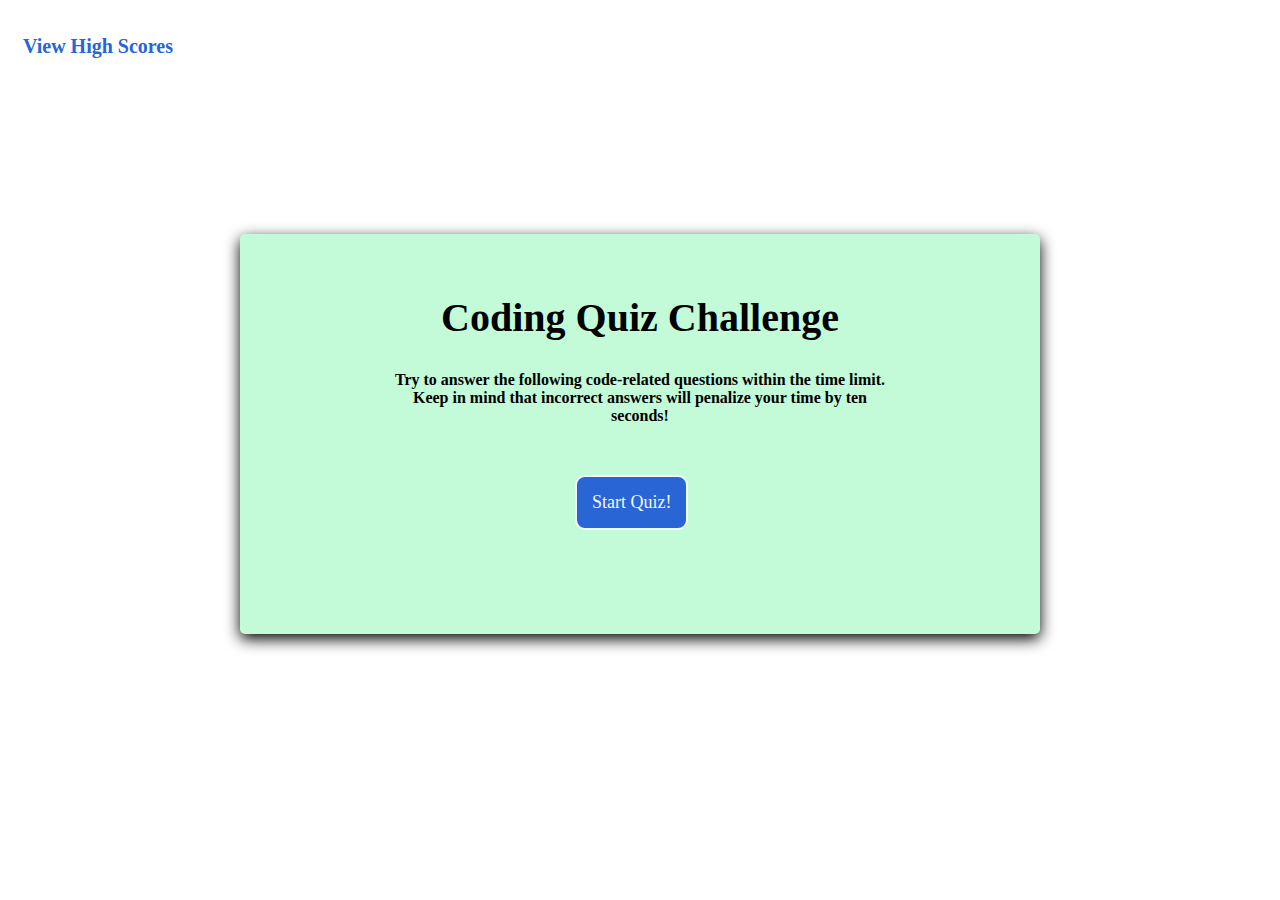
<file: index.html>
<!DOCTYPE html>
<html lang="en">
<head>
    <meta charset="UTF-8">
    <meta http-equiv="X-UA-Compatible" content="IE=edge">
    <meta name="viewport" content="width=device-width, initial-scale=1.0">
    <link rel="stylesheet" href="./assets/css/style.css">
    <title>Javascript Quiz</title>
</head>

<body>
    
    <!-- header section -->
    <header>
        <h4 id="highscores"><div id="view-scores"><a href="scores.html">View High Scores</a></div><div id="retry" style="display: none"><a href=index.html>Retry Quiz</a></div></h4>
        <h2 class="timer" id="timer"></h2>
            <div id="counter"></div>
            <div id="timeGauge"></div>
        <h2 id="progress"></h2>
    </header>
    <!-- end header section -->

    <!-- quiz content section -->
    <main id="container">
        <div id="pg1">
        <h1>Coding Quiz Challenge</h1>
        <p>Try to answer the following code-related questions within the time limit.
            Keep in mind that incorrect answers will penalize your time by ten seconds!</p>
            <button id="start-btn">Start Quiz!</button>
        </div>
            <div id="quiz" style="display: none">
                <div id="question"></div>
                <div id="choices"></div>
                    <div class="choice" id="A" onclick="checkAnswer('A')"></div>
                    <div class="choice" id="B" onclick="checkAnswer('B')"></div>
                    <div class="choice" id="C" onclick="checkAnswer('C')"></div>
                    <div class="choice" id="D" onclick="checkAnswer('D')"></div>
            </div>
            <div id="rightWrong"></div>

            <div id="finalScore" style="display: none;">
                <div id="pg1">
                <h1>All done!</h1>
                <div id="scoreContainer"></div>
                <p id="scoreSubmit">Want to save your score?<br><br>Enter initials: <input type="text" id="initials" /></p>
                </div>
                <div id="score-buttons">
                <button id="add-initials">Submit Score</button>
                <a href="scores.html"><button id="go-to-scores">View High Scores</button></a>
                </div>
            </div>

        </main>
        <!-- end quiz content section -->

    <script src="./assets/js/script.js"></script>
</body>
</html>
</file>
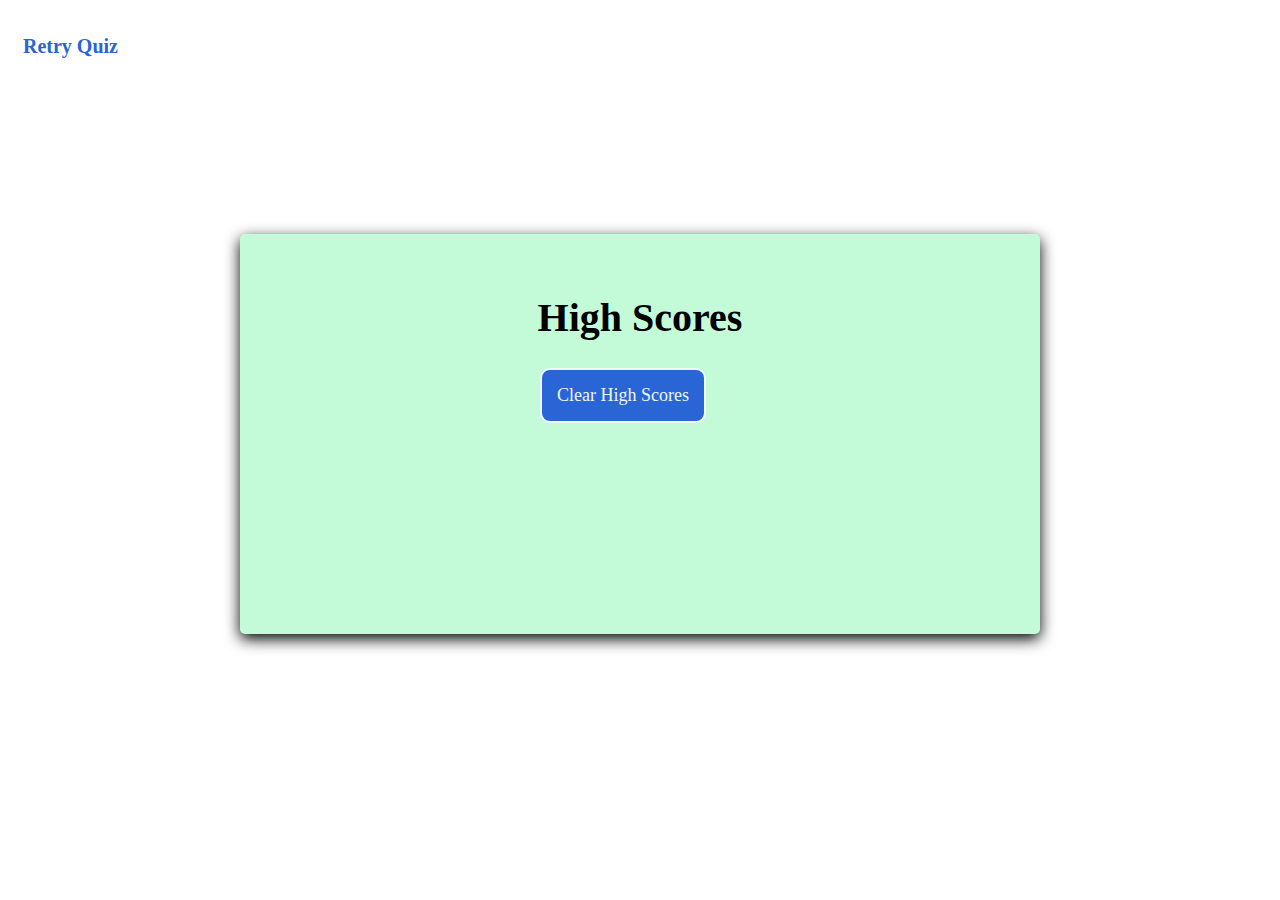
<file: scores.html>
<!DOCTYPE html>
<html lang="en">
<head>
    <meta charset="UTF-8">
    <meta http-equiv="X-UA-Compatible" content="IE=edge">
    <meta name="viewport" content="width=device-width, initial-scale=1.0">
    <link rel="stylesheet" href="./assets/css/style.css">
    <title>Javascript Quiz - High Scores</title>
</head>

<body>

     <!-- header section -->
    <header>
        <h4 id="retry"><a href=index.html>Retry Quiz</a></h4>
    </header>
     <!-- end header section -->

    <!-- score display section -->
    <main>
        <div id="container" class="hiscore">
            <h1 id="scoretitle">High Scores</h1>
            <table id="scoretable">
            <button id="clearScores" onclick="clearScores()">Clear High Scores</button>
        </div>
        <!-- unused buttons to prevent js errors -->
        <button id="start-btn" style="display:none">Start Quiz!</button>
        <button id="add-initials" style="display:none">Submit Score</button>
        <p id="scoreSubmit" style="display:none">Want to save your score?<br><br>Enter initials: <input type="text" id="initials" /></p>
    </main>
     <!-- end score display section -->

    <script src="./assets/js/script.js"></script>
    <script src="./assets/js/script2.js"></script>

</body>
</html>
</file>
<file: assets/css/style.css>
body {
    font-size: 20px;
    font-family: Georgia, 'Times New Roman', Times, serif;
}

/* start header attributes */
header {
    margin-left: 15px;
    text-decoration: none;
    display: flex;
    flex-wrap: wrap;
    justify-content: space-between;
}

header a:link {
    text-decoration: none;
    color:rgb(41, 101, 212);
}

header a:visited {
    text-decoration: none;
    color:rgb(84, 10, 203);
}
/* end header attributes */

/* start quiz container/content attributes */
#container {
    margin : 150px auto;
    background-color: rgb(195, 251, 217);
    height: 400px;
    width : 800px;
    border-radius: 5px;
    box-shadow: 0px 5px 15px 0px;
    position: relative;
}

#container h1 {
    font-weight: bold;
    text-align: center;
    text-decoration: none;
    padding-top: 60px;
}

#container p {
    text-align: center;
    font-size: medium;
    font-weight: bold;
    flex-direction: row;
    margin-left: 150px;
    margin-right: 150px;
    margin-top: 30px;
    margin-bottom: 50px;
}
/* end quiz container/content attributes */

/* start start-button attributes */
#start-btn {
    background-color: rgb(41, 101, 212);
    color: aliceblue;
    font-family:Georgia, 'Times New Roman', Times, serif;
    font-size: large;
    max-width: fit-content;
    margin-left: 335px;
    padding: 15px;
    border-radius: 10px;
    border: 2px solid;
}

#start-btn:hover {
    background-color: rgb(84, 10, 203);
}
/* end start-button attributes */

/* start quiz question attributes */
#question {
    font-weight: bold;
    font-size: large;
    text-align: center;
    text-decoration: none;
    padding-top: 50px;
}

#choices {
    display: flex;
    flex-wrap: wrap;
}

.choice {
    display: flex;
    flex-direction: column;
    justify-content: left;
    font-size: medium;
    margin-left: 150px;
    margin-right: 450px;
    margin-bottom: 5px;
    border-radius: 15px;
    border: 8px solid rgb(88, 137, 230);
    background-color: rgb(88, 137, 230);
}

.choice:hover {
    background-color: rgb(84, 10, 203);
    color:rgb(195, 251, 217);
    border-color: rgb(84, 10, 203);
}
/* end quiz question attributes */

/*         _            */
/*     .__(.)< (MEOW)   */
/*     \___)            */
/* ~~~~~~~~~~~~~~~~~~~~ */

/* start score submit attributes */
#score-buttons {
    display: flex;
    flex-direction: row;
    justify-content: space-evenly;
}

#add-initials {
    background-color: rgb(41, 101, 212);
    color: aliceblue;
    font-family:Georgia, 'Times New Roman', Times, serif;
    font-size: large;
    max-width: 200px;
    padding: 15px;
    border-radius: 10px;
    border: 2px solid;
}

#add-initials:hover {
    background-color: rgb(84, 10, 203);
}

#go-to-scores {
    background-color: rgb(41, 101, 212);
    color: aliceblue;
    font-family:Georgia, 'Times New Roman', Times, serif;
    font-size: large;
    max-width: 200px;
    padding: 15px;
    border-radius: 10px;
    border: 2px solid;
}
#go-to-scores:hover {
    background-color: rgb(84, 10, 203);
}

#go-to-scores a:link {
    text-decoration: none;
    color: white;
}

#go-to-scores a:visited {
    text-decoration: none;
    color: white;
}
/* end score submit attributes */

/* start score display attributes */
#scoretitle {
    text-align: center;
    padding-top: 50px;
}

#scores {
    padding-left: 300px;
}

#clearScores {
    background-color: rgb(41, 101, 212);
    color: aliceblue;
    font-family:Georgia, 'Times New Roman', Times, serif;
    font-size: large;
    max-width: fit-content;
    margin-left: 300px;
    padding: 15px;
    border-radius: 10px;
    border: 2px solid;
}

#clearScores:hover {
    background-color: rgb(84, 10, 203);
}
/* end score display attributes */

/*         _            */
/*     .__(.)< (MEOW)   */
/*     \___)            */
/* ~~~~~~~~~~~~~~~~~~~~ */
</file>
